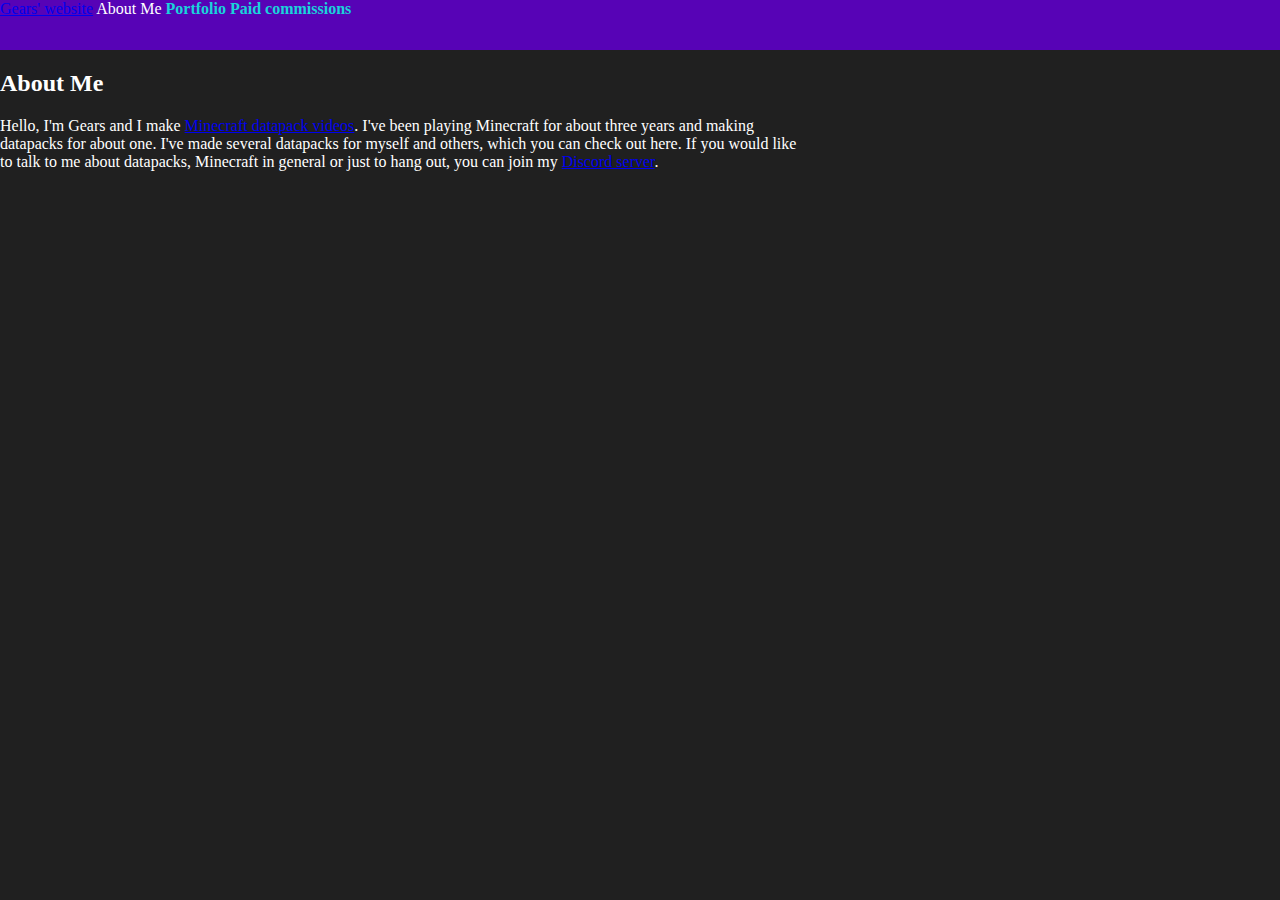
<file: about-me/index.html>
<!DOCTYPE html>
<html>
    <head>
        <title>About me | Gears' website</title>
        <link rel="shortcut icon" type="image/png" href="../icon.png">
        <link rel="stylesheet" href="../style.css"/>
        <meta charset="utf-8"/>
    </head>

    <body>
        <header id="top-bar">
            <a href=".." id="heading">Gears' website</a>
            <span class="header-disabled">About Me</span>
            <a href="../portfolio" class="header-link">Portfolio</a>
            <a href="../commissions" class="header-link">Paid commissions</a>
        </header>
        <div>
            <h2>About Me</h2>
            <p>Hello, I'm Gears and I make <a href="https://youtube.com/@GearsDatapacks">Minecraft datapack videos</a>. I've been playing Minecraft for about three years and making datapacks for about one. I've made several datapacks for myself and others, which you can check out <a>here</a>. If you would like to talk to me about datapacks, Minecraft in general or just to hang out, you can join my <a href="../https://discord.gg/fmPKDqf9ze">Discord server</a>.</p>
            </div>
    </body>
</html>
</file>
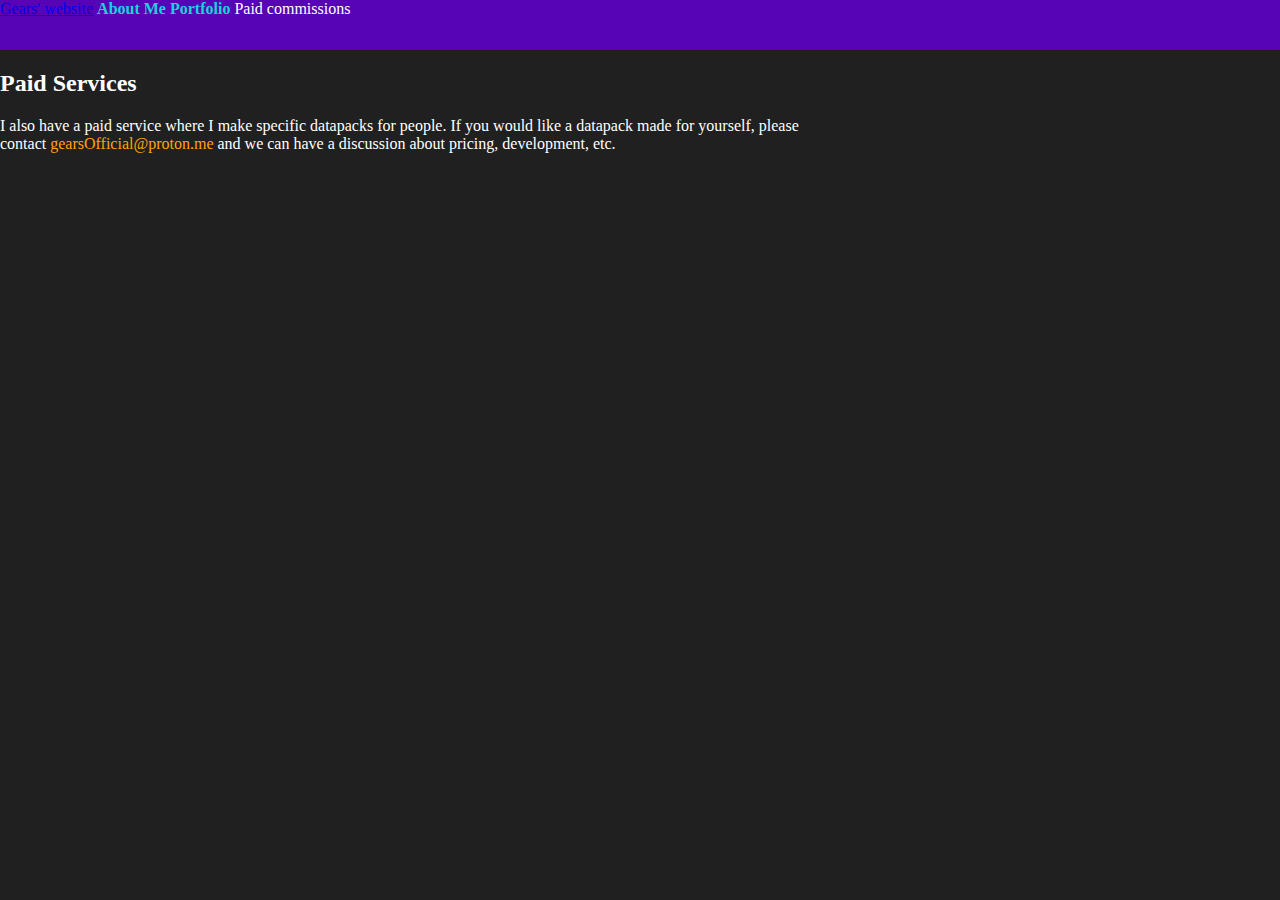
<file: commissions/index.html>
<!DOCTYPE html>
<html>
    <head>
        <title>Commissions | Gears' website</title>
        <link rel="shortcut icon" type="image/png" href="../icon.png">
        <link rel="stylesheet" href="../style.css"/>
        <meta charset="utf-8"/>
    </head>

    <body>
        <header id="top-bar">
            <a href=".." id="heading">Gears' website</a>
            <a href="../about-me" class="header-link">About Me</a>
            <a href="../portfolio" class="header-link">Portfolio</a>
            <span class="header-disabled">Paid commissions</span>
        </header>
        <div>
            <h2>Paid Services</h2>
            <p>I also have a paid service where I make specific datapacks for people. If you would like a datapack made for yourself, please contact <span style="color: orange;">gearsOfficial@proton.me</span> and we can have a discussion about pricing, development, etc.</p>
        </div>
    </body>
</html>
</file>
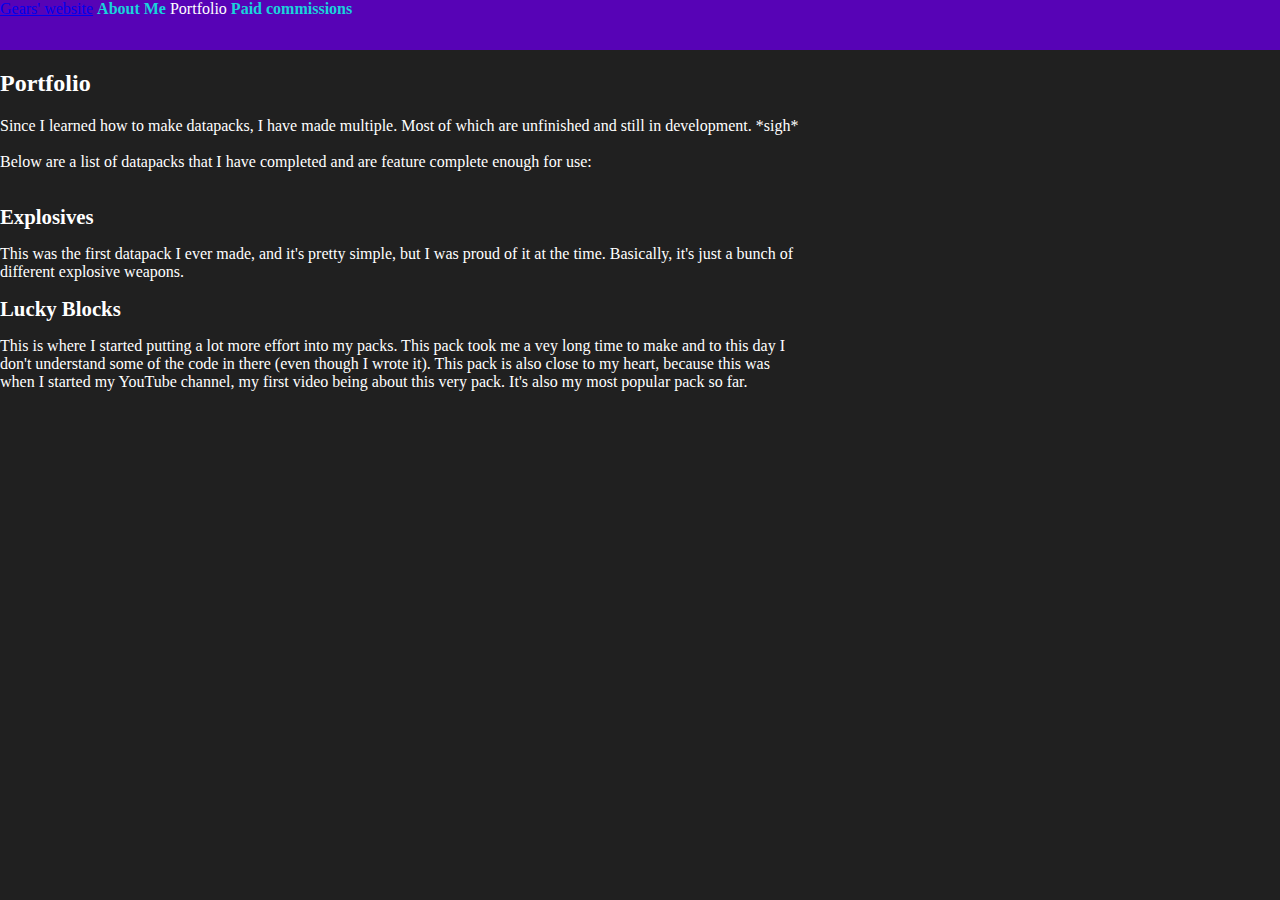
<file: portfolio/index.html>
<!DOCTYPE html>
<html>
    <head>
        <title>Portfolio | Gears' website</title>
        <link rel="shortcut icon" type="image/png" href="../icon.png">
        <link rel="stylesheet" href="../style.css"/>
        <meta charset="utf-8"/>
    </head>

    <body>
        <header id="top-bar">
            <a href=".." id="heading">Gears' website</a>
            <a href="../about-me" class="header-link">About Me</a>
            <span class="header-disabled">Portfolio</span>
            <a href="../commissions" class="header-link">Paid commissions</a>
        </header>
        <div>
            <h2>Portfolio</h2>
            <p>Since I learned how to make datapacks, I have made multiple. Most of which are unfinished and still in development. *sigh*
                <br/>
                <br/>
                Below are a list of datapacks that I have completed and are feature complete enough for use:
            </p>
            <br/>

            <a class="inline-link" style="font-size: 1.3em; font-weight: bold;">Explosives</a>
            <p>This was the first datapack I ever made, and it's pretty simple, but I was proud of it at the time. Basically, it's just a bunch of different explosive weapons.</p>

            <a class="inline-link" style="font-size: 1.3em; font-weight: bold;">Lucky Blocks</a>
            <p>This is where I started putting a lot more effort into my packs. This pack took me a vey long time to make and to this day I don't understand some of the code in there (even though I wrote it). This pack is also close to my heart, because this was when I started my YouTube channel, my first video being about this very pack. It's also my most popular pack so far.</p>
        </div>
    </body>
</html>
</file>
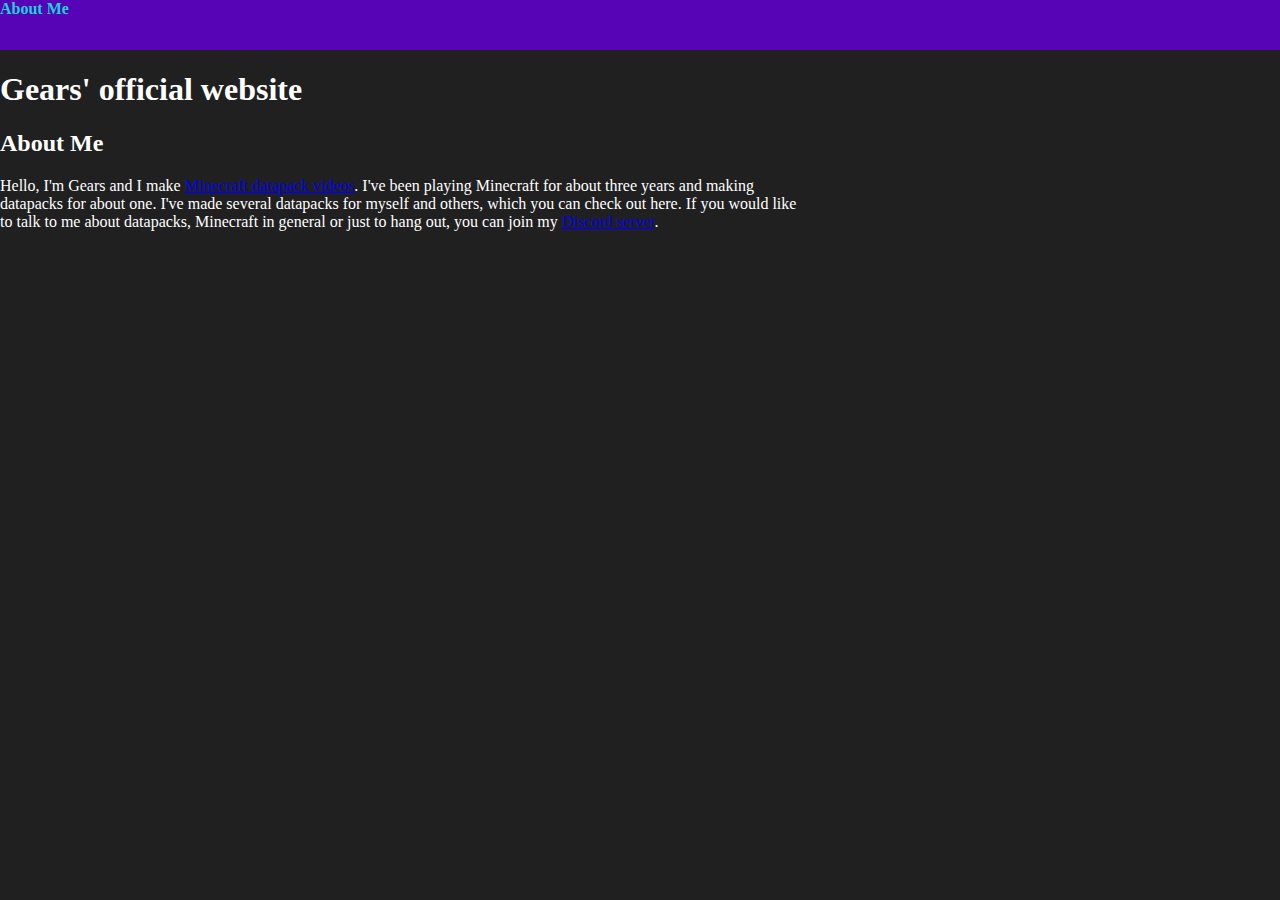
<file: about-me.html>
<!DOCTYPE html>
<html>
    <head>
        <title>Gears' official website</title>
        <link rel="shortcut icon" type="image/png" href="icon.png">
        <link rel="stylesheet" href="style.css"/>
        <meta charset="utf-8"/>
    </head>

    <body>
        <header id="top-bar">
            <a href="about-me.html" class="header-link">About Me</a>
        </header>
        <div>
            <h1>Gears' official website</h1>

            <h2>About Me</h2>
            <p>Hello, I'm Gears and I make <a href="https://youtube.com/@GearsDatapacks">Minecraft datapack videos</a>. I've been playing Minecraft for about three years and making datapacks for about one. I've made several datapacks for myself and others, which you can check out <a>here</a>. If you would like to talk to me about datapacks, Minecraft in general or just to hang out, you can join my <a href="https://discord.gg/fmPKDqf9ze">Discord server</a>.</p>

            </div>
    </body>
</html>
</file>
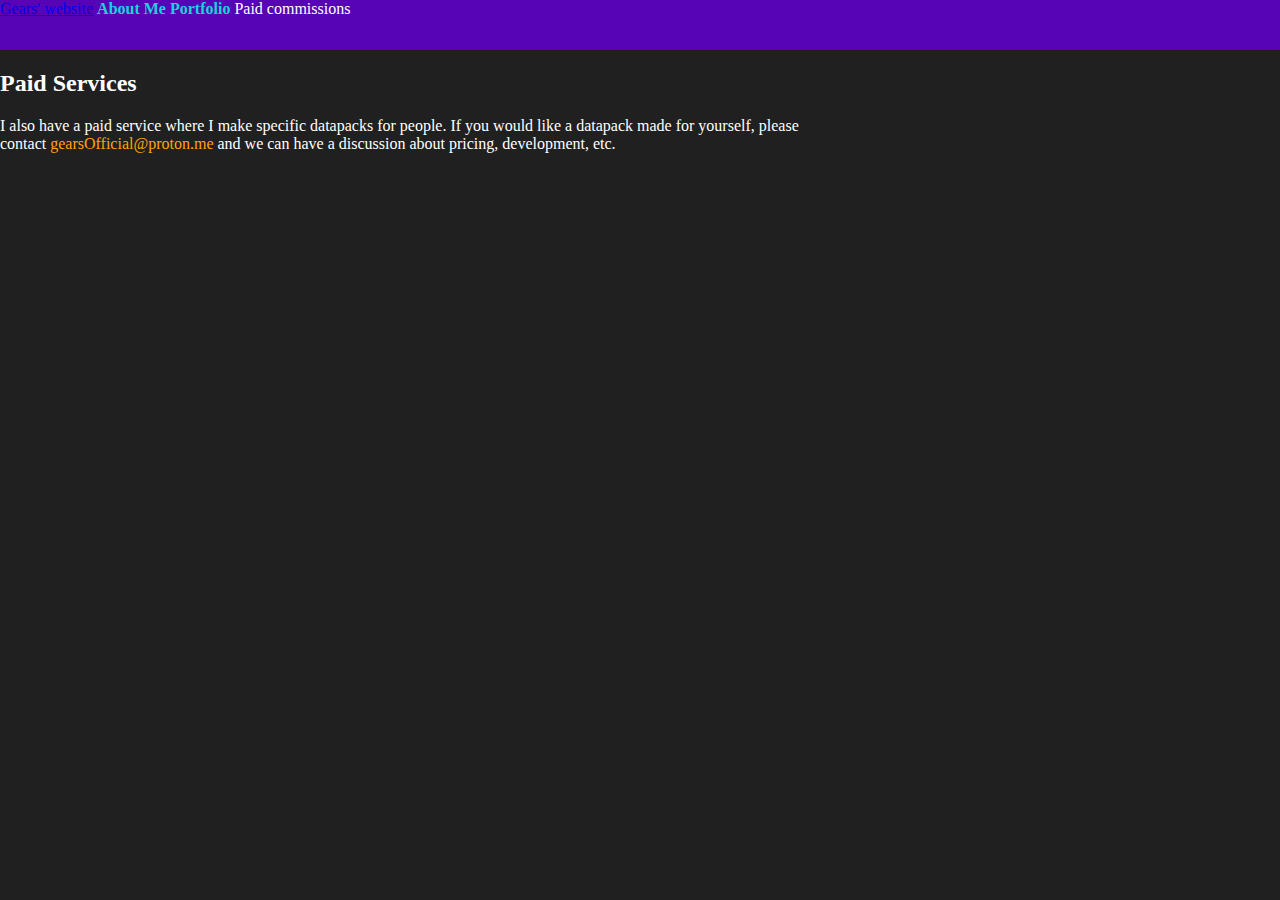
<file: commissions.html>
<!DOCTYPE html>
<html>
    <head>
        <title>Commissions | Gears' website</title>
        <link rel="shortcut icon" type="image/png" href="icon.png">
        <link rel="stylesheet" href="style.css"/>
        <meta charset="utf-8"/>
    </head>

    <body>
        <header id="top-bar">
            <a href="/" id="heading">Gears' website</a>
            <a href="about-me.html" class="header-link">About Me</a>
            <a href="portfolio.html" class="header-link">Portfolio</a>
            <span class="header-disabled">Paid commissions</span>
        </header>
        <div>
            <h2>Paid Services</h2>
            <p>I also have a paid service where I make specific datapacks for people. If you would like a datapack made for yourself, please contact <span style="color: orange;">gearsOfficial@proton.me</span> and we can have a discussion about pricing, development, etc.</p>
        </div>
    </body>
</html>
</file>
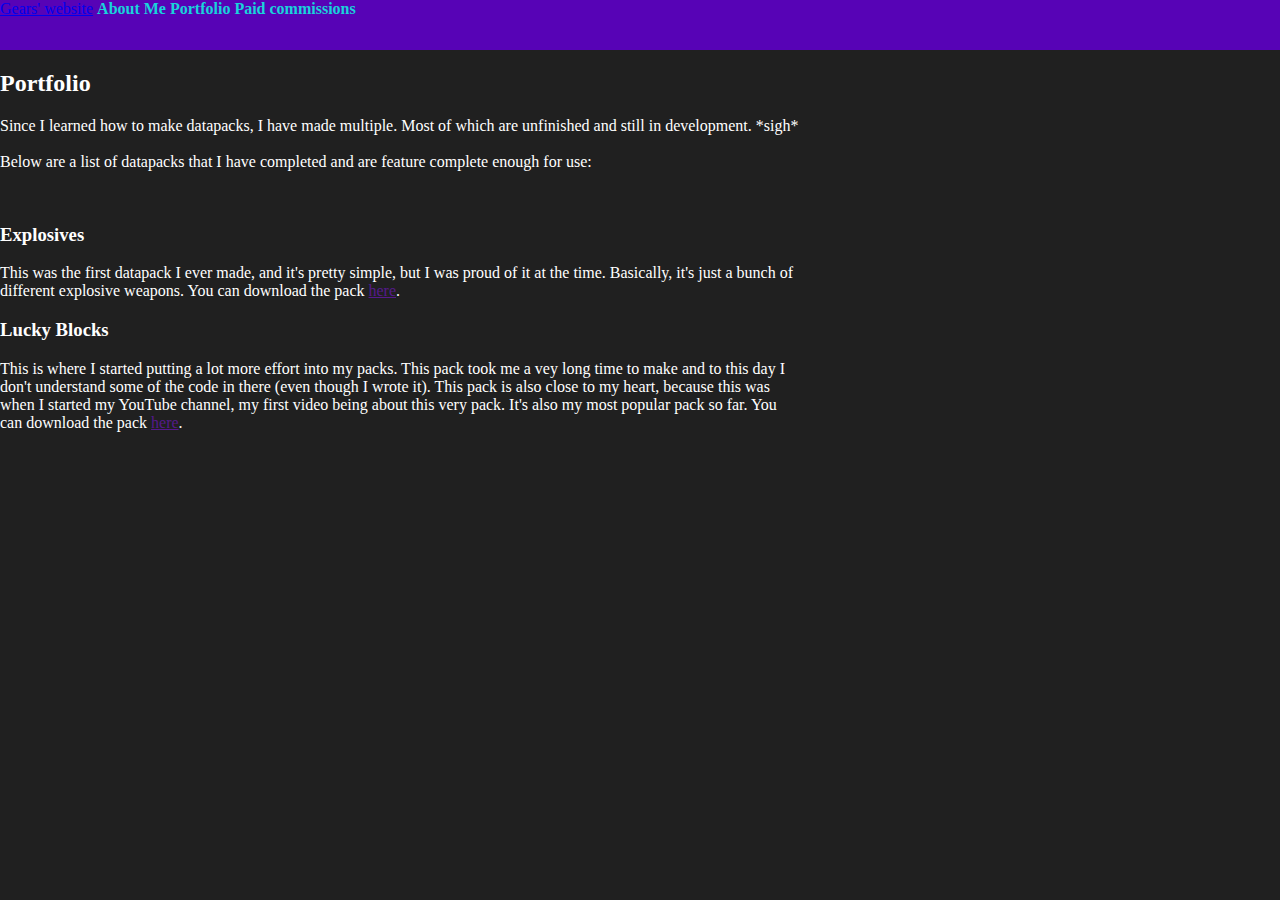
<file: portfolio.html>
<!DOCTYPE html>
<html>
    <head>
        <title>Portfolio | Gears' website</title>
        <link rel="shortcut icon" type="image/png" href="icon.png">
        <link rel="stylesheet" href="style.css"/>
        <meta charset="utf-8"/>
    </head>

    <body>
        <header id="top-bar">
            <a href="/" id="heading">Gears' website</a>
            <a href="about-me.html" class="header-link">About Me</a>
            <a href="portfolio.html" class="header-link">Portfolio</a>
            <a href="commissions.html" class="header-link">Paid commissions</a>
        </header>
        <div>
            <h2>Portfolio</h2>
            <p>Since I learned how to make datapacks, I have made multiple. Most of which are unfinished and still in development. *sigh*
                <br/>
                <br/>
                Below are a list of datapacks that I have completed and are feature complete enough for use:
            </p>
            <br/>

            <h3>Explosives</h3>
            <p>This was the first datapack I ever made, and it's pretty simple, but I was proud of it at the time. Basically, it's just a bunch of different explosive weapons. You can download the pack <a href="">here</a>.</p>

            <h3>Lucky Blocks</h3>
            <p>This is where I started putting a lot more effort into my packs. This pack took me a vey long time to make and to this day I don't understand some of the code in there (even though I wrote it). This pack is also close to my heart, because this was when I started my YouTube channel, my first video being about this very pack. It's also my most popular pack so far. You can download the pack <a href="">here</a>.</p>
        </div>
    </body>
</html>
</file>
<file: style.css>
body {
    background-color: rgb(32, 32, 32);
    color: white;
    margin: 0;
}

header#top-bar {
    background-color: rgb(87, 3, 182);
    width: 100%;
    height: 50px;
}

a.header-link {
    font-weight: bold;
    text-decoration: none;
    color: rgb(25, 211, 218);
}

a.header-link:hover {
    animation: draw-underline 500ms linear forwards 1;
}

@keyframes draw-underline {
    0% {
        text-decoration: none;
    }

    33% {
        text-decoration: dotted;
    }

    67% {
        text-decoration: dashed;
    }

    100% {
        text-decoration: underline;
    }
}

p {
    max-width: 50em;
}
</file>
